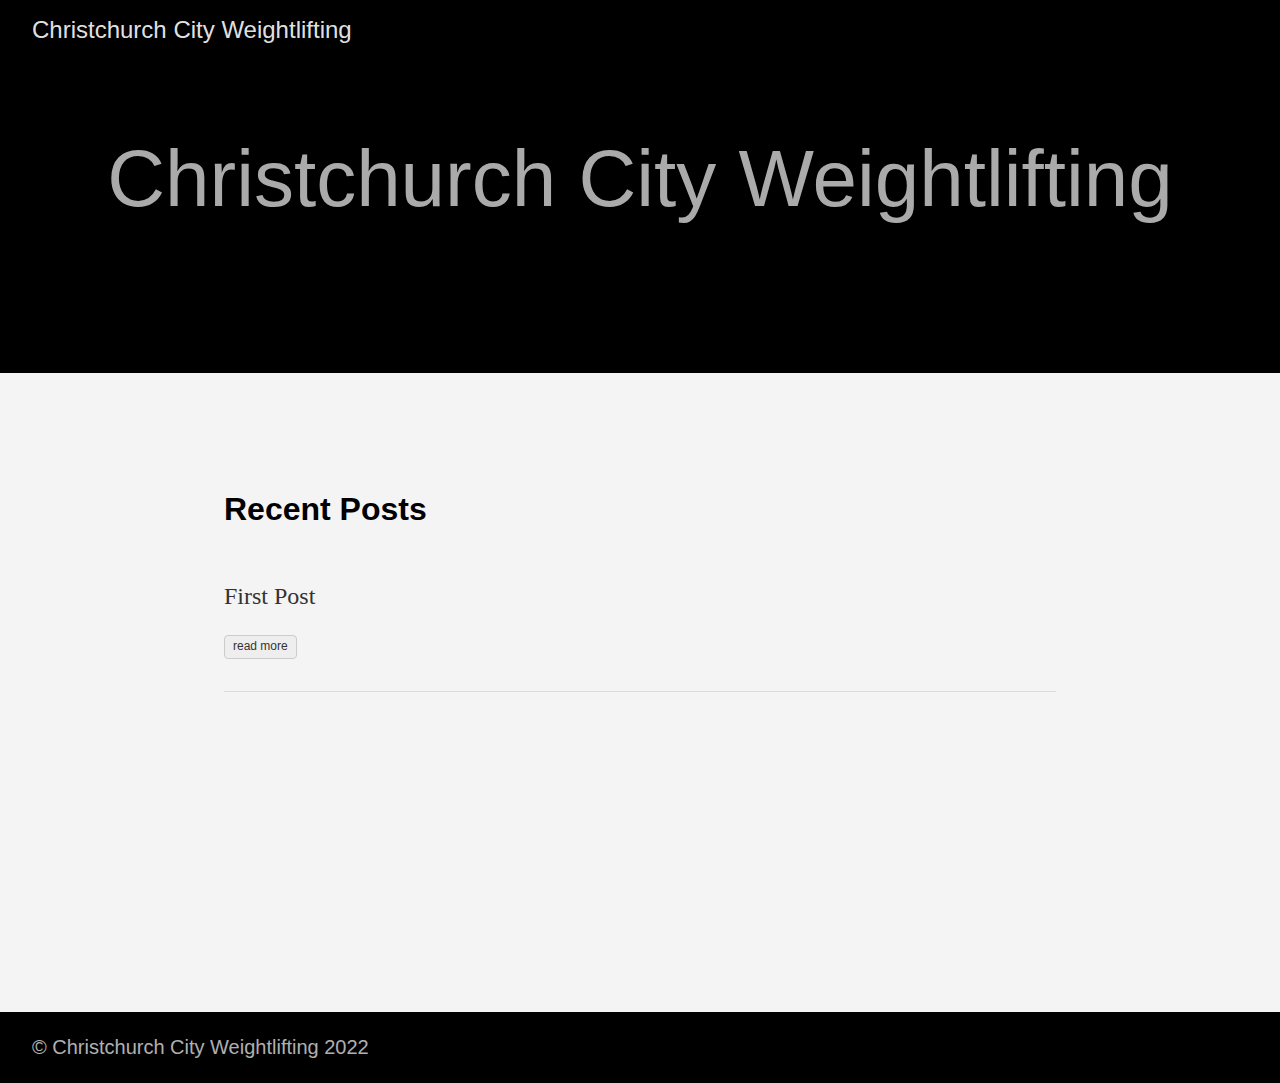
<file: index.html>
<!doctype html><html lang=en-us>
<head>
<meta charset=utf-8>
<meta http-equiv=x-ua-compatible content="IE=edge,chrome=1">
<title>Christchurch City Weightlifting</title>
<meta name=viewport content="width=device-width,minimum-scale=1">
<meta name=description content>
<meta name=generator content="Hugo 0.92.2">
<meta name=robots content="noindex, nofollow">
<link rel=stylesheet href=/ananke/css/main.min.css>
<link href=/index.xml rel=alternate type=application/rss+xml title="Christchurch City Weightlifting">
<link href=/index.xml rel=feed type=application/rss+xml title="Christchurch City Weightlifting">
<meta property="og:title" content="Christchurch City Weightlifting">
<meta property="og:description" content>
<meta property="og:type" content="website">
<meta property="og:url" content="https://christchurchcityweightlifting.github.io/">
<meta itemprop=name content="Christchurch City Weightlifting">
<meta itemprop=description content><meta name=twitter:card content="summary">
<meta name=twitter:title content="Christchurch City Weightlifting">
<meta name=twitter:description content>
</head>
<body class="ma0 avenir bg-near-white">
<header>
<div class="pb3-m pb6-l bg-black">
<nav class="pv3 ph3 ph4-ns" role=navigation>
<div class="flex-l justify-between items-center center">
<a href=/ class="f3 fw2 hover-white no-underline white-90 dib">
Christchurch City Weightlifting
</a>
<div class="flex-l items-center">
<div class=ananke-socials>
</div>
</div>
</div>
</nav>
<div class="tc-l pv3 ph3 ph4-ns">
<h1 class="f2 f-subheadline-l fw2 light-silver mb0 lh-title">
Christchurch City Weightlifting
</h1>
</div>
</div>
</header>
<main class=pb7 role=main>
<article class="cf ph3 ph5-l pv3 pv4-l f4 tc-l center measure-wide lh-copy mid-gray">
</article>
<div class="pa3 pa4-ns w-100 w-70-ns center">
<h1 class=flex-none>
Recent Posts
</h1>
<section class="w-100 mw8">
<div class="relative w-100 mb4">
<article class="bb b--black-10">
<div class="db pv4 ph3 ph0-l no-underline dark-gray">
<div class="flex flex-column flex-row-ns">
<div class="blah w-100">
<h1 class="f3 fw1 athelas mt0 lh-title">
<a href=/posts/first-post/ class="color-inherit dim link">
First Post
</a>
</h1>
<div class="f6 f5-l lh-copy nested-copy-line-height nested-links">
</div>
<a href=/posts/first-post/ class="ba b--moon-gray bg-light-gray br2 color-inherit dib f7 hover-bg-moon-gray link mt2 ph2 pv1">read more</a>
</div>
</div>
</div>
</article>
</div>
</section>
</div>
</main>
<footer class="bg-black bottom-0 w-100 pa3" role=contentinfo>
<div class="flex justify-between">
<a class="f4 fw4 hover-white no-underline white-70 dn dib-ns pv2 ph3" href=https://christchurchcityweightlifting.github.io/>
&copy; Christchurch City Weightlifting 2022
</a>
<div>
<div class=ananke-socials>
</div></div>
</div>
</footer>
</body>
</html>
</file>
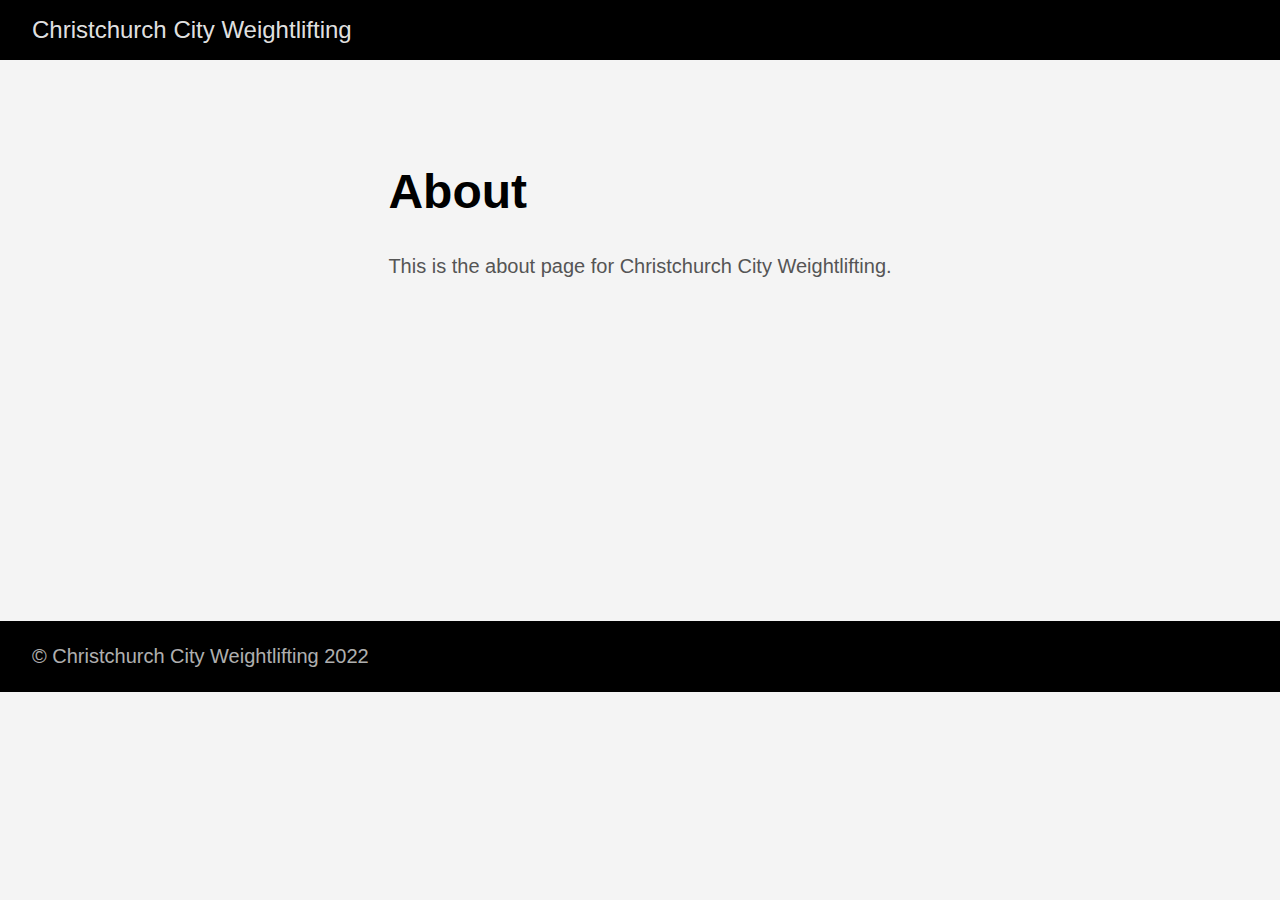
<file: about/index.html>
<!DOCTYPE html>
<html lang="en-us">
  <head>
    <meta charset="utf-8">
    <meta http-equiv="X-UA-Compatible" content="IE=edge,chrome=1">
    
    <title>About | Christchurch City Weightlifting</title>
    <meta name="viewport" content="width=device-width,minimum-scale=1">
    <meta name="description" content="This is the about page for Christchurch City Weightlifting.">
    <meta name="generator" content="Hugo 0.92.2" />
    
    
    
    
      <meta name="robots" content="noindex, nofollow">
    

    
<link rel="stylesheet" href="/ananke/css/main.min.css" >



    
    
    
      

    

    
    
    <meta property="og:title" content="About" />
<meta property="og:description" content="This is the about page for Christchurch City Weightlifting." />
<meta property="og:type" content="article" />
<meta property="og:url" content="https://christchurchcityweightlifting.github.io/about/" /><meta property="article:section" content="" />
<meta property="article:published_time" content="2022-02-16T19:26:27+13:00" />
<meta property="article:modified_time" content="2022-02-16T19:26:27+13:00" />

<meta itemprop="name" content="About">
<meta itemprop="description" content="This is the about page for Christchurch City Weightlifting."><meta itemprop="datePublished" content="2022-02-16T19:26:27+13:00" />
<meta itemprop="dateModified" content="2022-02-16T19:26:27+13:00" />
<meta itemprop="wordCount" content="9">
<meta itemprop="keywords" content="" /><meta name="twitter:card" content="summary"/>
<meta name="twitter:title" content="About"/>
<meta name="twitter:description" content="This is the about page for Christchurch City Weightlifting."/>

	
  </head>

  <body class="ma0 avenir bg-near-white">

    

  <header>
    <div class="bg-black">
      <nav class="pv3 ph3 ph4-ns" role="navigation">
  <div class="flex-l justify-between items-center center">
    <a href="/" class="f3 fw2 hover-white no-underline white-90 dib">
      
        Christchurch City Weightlifting
      
    </a>
    <div class="flex-l items-center">
      

      
      
<div class="ananke-socials">
  
</div>
    </div>
  </div>
</nav>

    </div>
  </header>


    <main class="pb7" role="main">
      
  <div class="flex-l mt2 mw8 center">
    <article class="center cf pv5 ph3 ph4-ns mw7">
      <header>
        <p class="f6 b helvetica tracked">
          
        </p>
        <h1 class="f1">
          About
        </h1>
      </header>
      <div class="nested-copy-line-height lh-copy f4 nested-links mid-gray">
        <p>This is the about page for Christchurch City Weightlifting.</p>

      </div>
    </article>
  </div>

    </main>
    <footer class="bg-black bottom-0 w-100 pa3" role="contentinfo">
  <div class="flex justify-between">
  <a class="f4 fw4 hover-white no-underline white-70 dn dib-ns pv2 ph3" href="https://christchurchcityweightlifting.github.io/" >
    &copy;  Christchurch City Weightlifting 2022 
  </a>
    <div>
<div class="ananke-socials">
  
</div></div>
  </div>
</footer>

  </body>
</html>
</file>
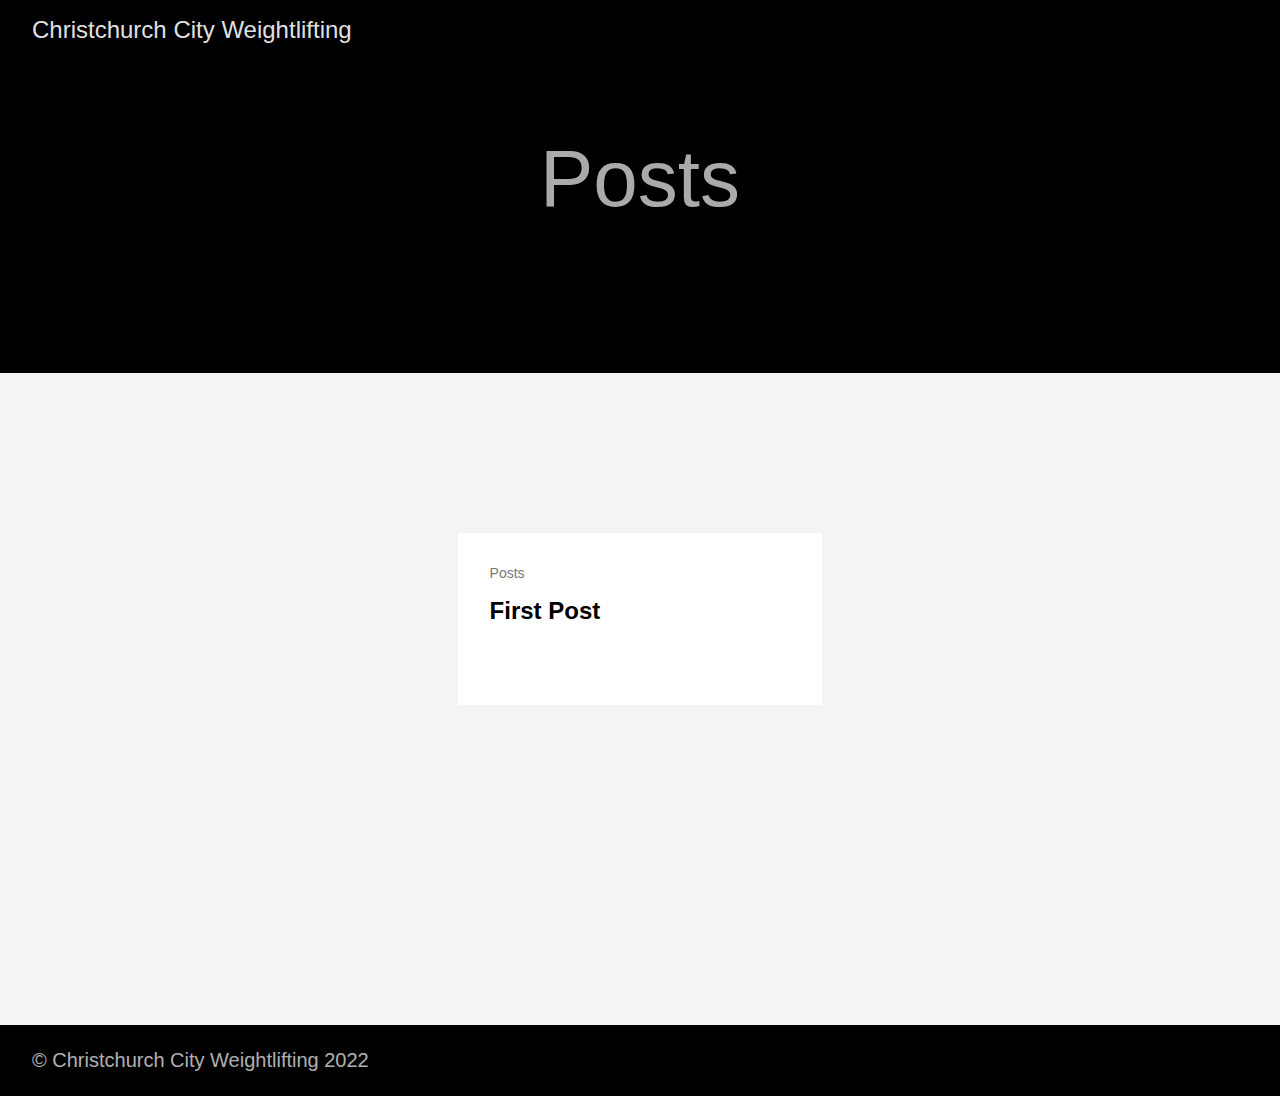
<file: posts/index.html>
<!DOCTYPE html>
<html lang="en-us">
  <head>
    <meta charset="utf-8">
    <meta http-equiv="X-UA-Compatible" content="IE=edge,chrome=1">
    
    <title>Christchurch City Weightlifting</title>
    <meta name="viewport" content="width=device-width,minimum-scale=1">
    <meta name="description" content="">
    <meta name="generator" content="Hugo 0.92.2" />
    
    
    
    
      <meta name="robots" content="noindex, nofollow">
    

    
<link rel="stylesheet" href="/ananke/css/main.min.css" >



    
    
    
      

    

    
    
      <link href="/posts/index.xml" rel="alternate" type="application/rss+xml" title="Christchurch City Weightlifting" />
      <link href="/posts/index.xml" rel="feed" type="application/rss+xml" title="Christchurch City Weightlifting" />
      
    
    
    <meta property="og:title" content="Posts" />
<meta property="og:description" content="" />
<meta property="og:type" content="website" />
<meta property="og:url" content="https://christchurchcityweightlifting.github.io/posts/" />

<meta itemprop="name" content="Posts">
<meta itemprop="description" content=""><meta name="twitter:card" content="summary"/>
<meta name="twitter:title" content="Posts"/>
<meta name="twitter:description" content=""/>

	
  </head>

  <body class="ma0 avenir bg-near-white">

    

  <header>
    <div class="pb3-m pb6-l bg-black">
      <nav class="pv3 ph3 ph4-ns" role="navigation">
  <div class="flex-l justify-between items-center center">
    <a href="/" class="f3 fw2 hover-white no-underline white-90 dib">
      
        Christchurch City Weightlifting
      
    </a>
    <div class="flex-l items-center">
      

      
      
<div class="ananke-socials">
  
</div>
    </div>
  </div>
</nav>

      <div class="tc-l pv3 ph3 ph4-ns">
        <h1 class="f2 f-subheadline-l fw2 light-silver mb0 lh-title">
          Posts
        </h1>
        
      </div>
    </div>
  </header>


    <main class="pb7" role="main">
      
  <article class="pa3 pa4-ns nested-copy-line-height">
    <section class="cf ph3 ph5-l pv3 pv4-l f4 tc-l center measure-wide lh-copy mid-gray"></section>
    <section class="flex-ns flex-wrap justify-around mt5">
      
        <div class="relative w-100 w-30-l mb4 bg-white">
          <div class="relative w-100 mb4 bg-white nested-copy-line-height">
  <div class="bg-white mb3 pa4 gray overflow-hidden">
    <span class="f6 db">Posts</span>
    <h1 class="f3 near-black">
      <a href="/posts/first-post/" class="link black dim">
        First Post
      </a>
    </h1>
    <div class="nested-links f5 lh-copy nested-copy-line-height">
      
    </div>
  </div>
</div>

        </div>
      
    </section></article>

    </main>
    <footer class="bg-black bottom-0 w-100 pa3" role="contentinfo">
  <div class="flex justify-between">
  <a class="f4 fw4 hover-white no-underline white-70 dn dib-ns pv2 ph3" href="https://christchurchcityweightlifting.github.io/" >
    &copy;  Christchurch City Weightlifting 2022 
  </a>
    <div>
<div class="ananke-socials">
  
</div></div>
  </div>
</footer>

  </body>
</html>
</file>
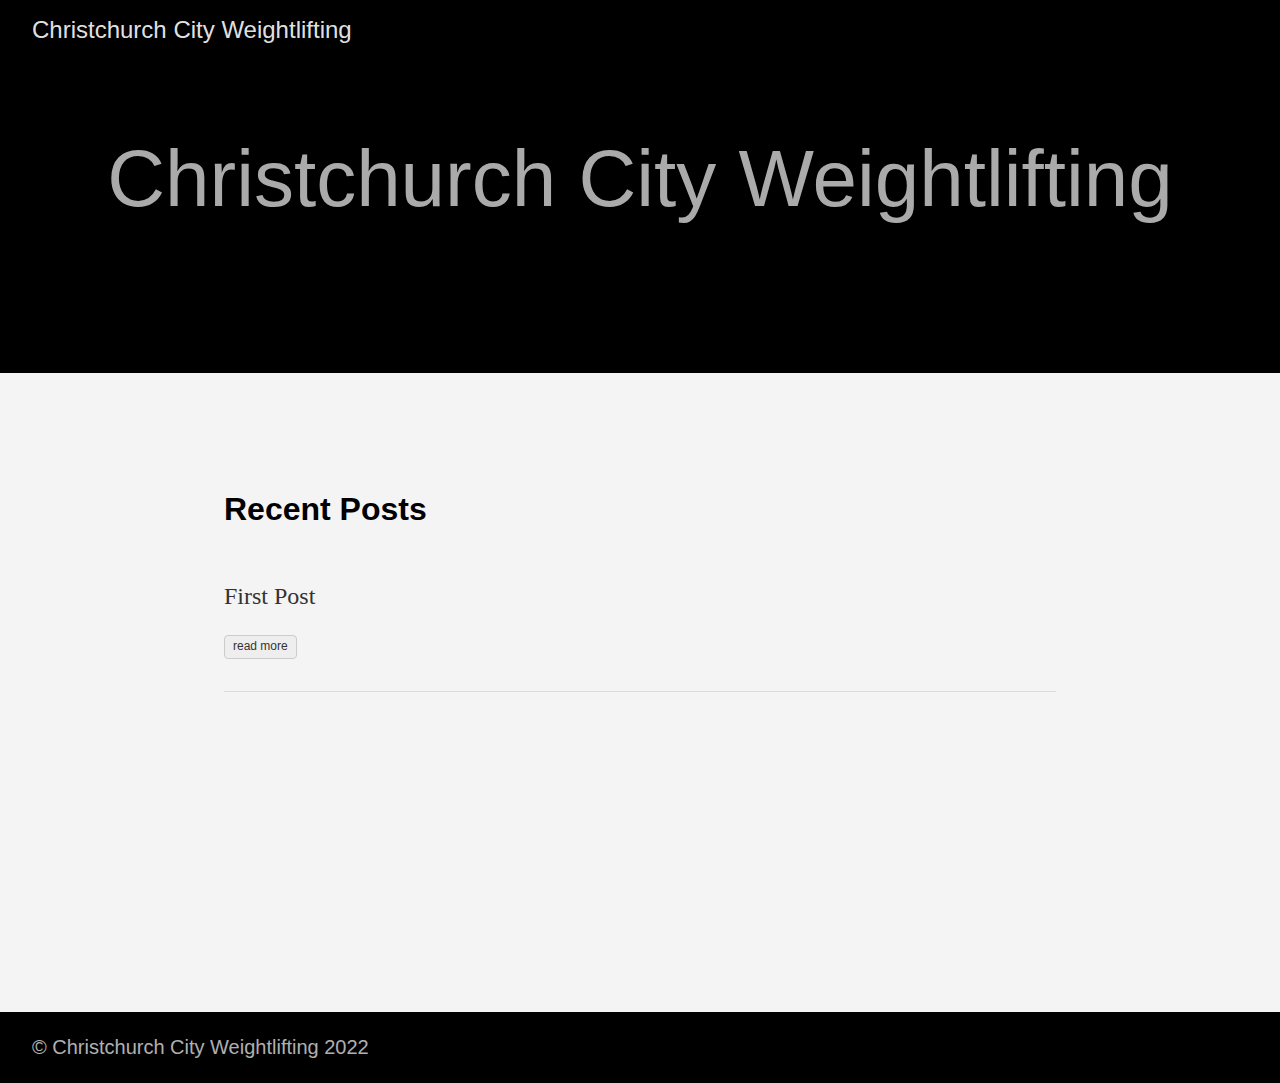
<file: public/index.html>
<!DOCTYPE html>
<html lang="en-us">
  <head>
    <meta charset="utf-8">
    <meta http-equiv="X-UA-Compatible" content="IE=edge,chrome=1">
    
    <title>Christchurch City Weightlifting</title>
    <meta name="viewport" content="width=device-width,minimum-scale=1">
    <meta name="description" content="">
    <meta name="generator" content="Hugo 0.92.2" />
    
    
    
    
      <meta name="robots" content="noindex, nofollow">
    

    
<link rel="stylesheet" href="/ananke/css/main.min.css" >



    
    
    
      

    

    
    
      <link href="/index.xml" rel="alternate" type="application/rss+xml" title="Christchurch City Weightlifting" />
      <link href="/index.xml" rel="feed" type="application/rss+xml" title="Christchurch City Weightlifting" />
      
    
    
    <meta property="og:title" content="Christchurch City Weightlifting" />
<meta property="og:description" content="" />
<meta property="og:type" content="website" />
<meta property="og:url" content="https://christchurchcityweightlifting.github.io/" />

<meta itemprop="name" content="Christchurch City Weightlifting">
<meta itemprop="description" content=""><meta name="twitter:card" content="summary"/>
<meta name="twitter:title" content="Christchurch City Weightlifting"/>
<meta name="twitter:description" content=""/>

	
  </head>

  <body class="ma0 avenir bg-near-white">

    

  <header>
    <div class="pb3-m pb6-l bg-black">
      <nav class="pv3 ph3 ph4-ns" role="navigation">
  <div class="flex-l justify-between items-center center">
    <a href="/" class="f3 fw2 hover-white no-underline white-90 dib">
      
        Christchurch City Weightlifting
      
    </a>
    <div class="flex-l items-center">
      

      
      
<div class="ananke-socials">
  
</div>
    </div>
  </div>
</nav>

      <div class="tc-l pv3 ph3 ph4-ns">
        <h1 class="f2 f-subheadline-l fw2 light-silver mb0 lh-title">
          Christchurch City Weightlifting
        </h1>
        
      </div>
    </div>
  </header>


    <main class="pb7" role="main">
      
 <article class="cf ph3 ph5-l pv3 pv4-l f4 tc-l center measure-wide lh-copy mid-gray">
    
  </article>
  
  
  
  
  
  
  
    
    

    <div class="pa3 pa4-ns w-100 w-70-ns center">
      
       
          <h1 class="flex-none">
            Recent Posts
          </h1>
        

      

      <section class="w-100 mw8">
        
        
          <div class="relative w-100 mb4">
            
<article class="bb b--black-10">
  <div class="db pv4 ph3 ph0-l no-underline dark-gray">
    <div class="flex flex-column flex-row-ns">
      
      <div class="blah w-100">
        <h1 class="f3 fw1 athelas mt0 lh-title">
          <a href="/posts/first-post/" class="color-inherit dim link">
            First Post
            </a>
        </h1>
        <div class="f6 f5-l lh-copy nested-copy-line-height nested-links">
          
        </div>
          <a href="/posts/first-post/" class="ba b--moon-gray bg-light-gray br2 color-inherit dib f7 hover-bg-moon-gray link mt2 ph2 pv1">read more</a>
        
      </div>
    </div>
  </div>
</article>

          </div>
        
      </section>

      

      </div>
  

    </main>
    <footer class="bg-black bottom-0 w-100 pa3" role="contentinfo">
  <div class="flex justify-between">
  <a class="f4 fw4 hover-white no-underline white-70 dn dib-ns pv2 ph3" href="https://christchurchcityweightlifting.github.io/" >
    &copy;  Christchurch City Weightlifting 2022 
  </a>
    <div>
<div class="ananke-socials">
  
</div></div>
  </div>
</footer>

  </body>
</html>
</file>
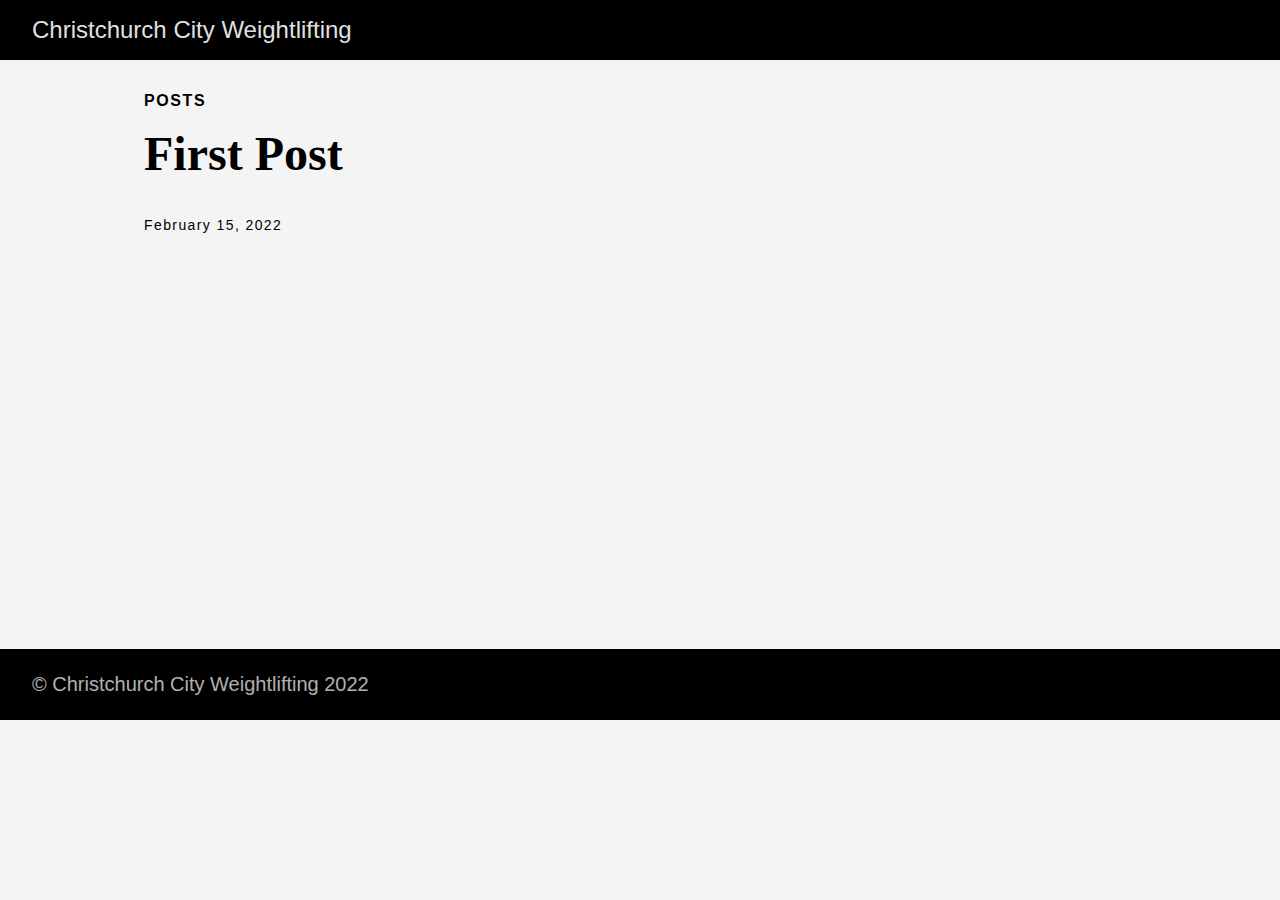
<file: posts/first-post/index.html>
<!DOCTYPE html>
<html lang="en-us">
  <head>
    <meta charset="utf-8">
    <meta http-equiv="X-UA-Compatible" content="IE=edge,chrome=1">
    
    <title>First Post | Christchurch City Weightlifting</title>
    <meta name="viewport" content="width=device-width,minimum-scale=1">
    <meta name="description" content="">
    <meta name="generator" content="Hugo 0.92.2" />
    
    
    
    
      <meta name="robots" content="noindex, nofollow">
    

    
<link rel="stylesheet" href="/ananke/css/main.min.css" >



    
    
    
      

    

    
    
    <meta property="og:title" content="First Post" />
<meta property="og:description" content="" />
<meta property="og:type" content="article" />
<meta property="og:url" content="https://christchurchcityweightlifting.github.io/posts/first-post/" /><meta property="article:section" content="posts" />
<meta property="article:published_time" content="2022-02-15T21:15:19+13:00" />
<meta property="article:modified_time" content="2022-02-15T21:15:19+13:00" />

<meta itemprop="name" content="First Post">
<meta itemprop="description" content=""><meta itemprop="datePublished" content="2022-02-15T21:15:19+13:00" />
<meta itemprop="dateModified" content="2022-02-15T21:15:19+13:00" />
<meta itemprop="wordCount" content="0">
<meta itemprop="keywords" content="" /><meta name="twitter:card" content="summary"/>
<meta name="twitter:title" content="First Post"/>
<meta name="twitter:description" content=""/>

	
  </head>

  <body class="ma0 avenir bg-near-white">

    
   
  

  <header>
    <div class="bg-black">
      <nav class="pv3 ph3 ph4-ns" role="navigation">
  <div class="flex-l justify-between items-center center">
    <a href="/" class="f3 fw2 hover-white no-underline white-90 dib">
      
        Christchurch City Weightlifting
      
    </a>
    <div class="flex-l items-center">
      

      
      
<div class="ananke-socials">
  
</div>
    </div>
  </div>
</nav>

    </div>
  </header>



    <main class="pb7" role="main">
      
  
  <article class="flex-l flex-wrap justify-between mw8 center ph3">
    <header class="mt4 w-100">
      <aside class="instapaper_ignoref b helvetica tracked">
          
        POSTS
      </aside>
      










  <div id="sharing" class="mt3 ananke-socials">
    
  </div>


      <h1 class="f1 athelas mt3 mb1">First Post</h1>
      
      
      
      <time class="f6 mv4 dib tracked" datetime="2022-02-15T21:15:19+13:00">February 15, 2022</time>
      

      
      
    </header>
    <div class="nested-copy-line-height lh-copy serif f4 nested-links mid-gray pr4-l w-two-thirds-l"><ul class="pa0">
  
</ul>
<div class="mt6 instapaper_ignoref">
      
      
      </div>
    </div>

    <aside class="w-30-l mt6-l">




</aside>

  </article>

    </main>
    <footer class="bg-black bottom-0 w-100 pa3" role="contentinfo">
  <div class="flex justify-between">
  <a class="f4 fw4 hover-white no-underline white-70 dn dib-ns pv2 ph3" href="https://christchurchcityweightlifting.github.io/" >
    &copy;  Christchurch City Weightlifting 2022 
  </a>
    <div>
<div class="ananke-socials">
  
</div></div>
  </div>
</footer>

  </body>
</html>
</file>
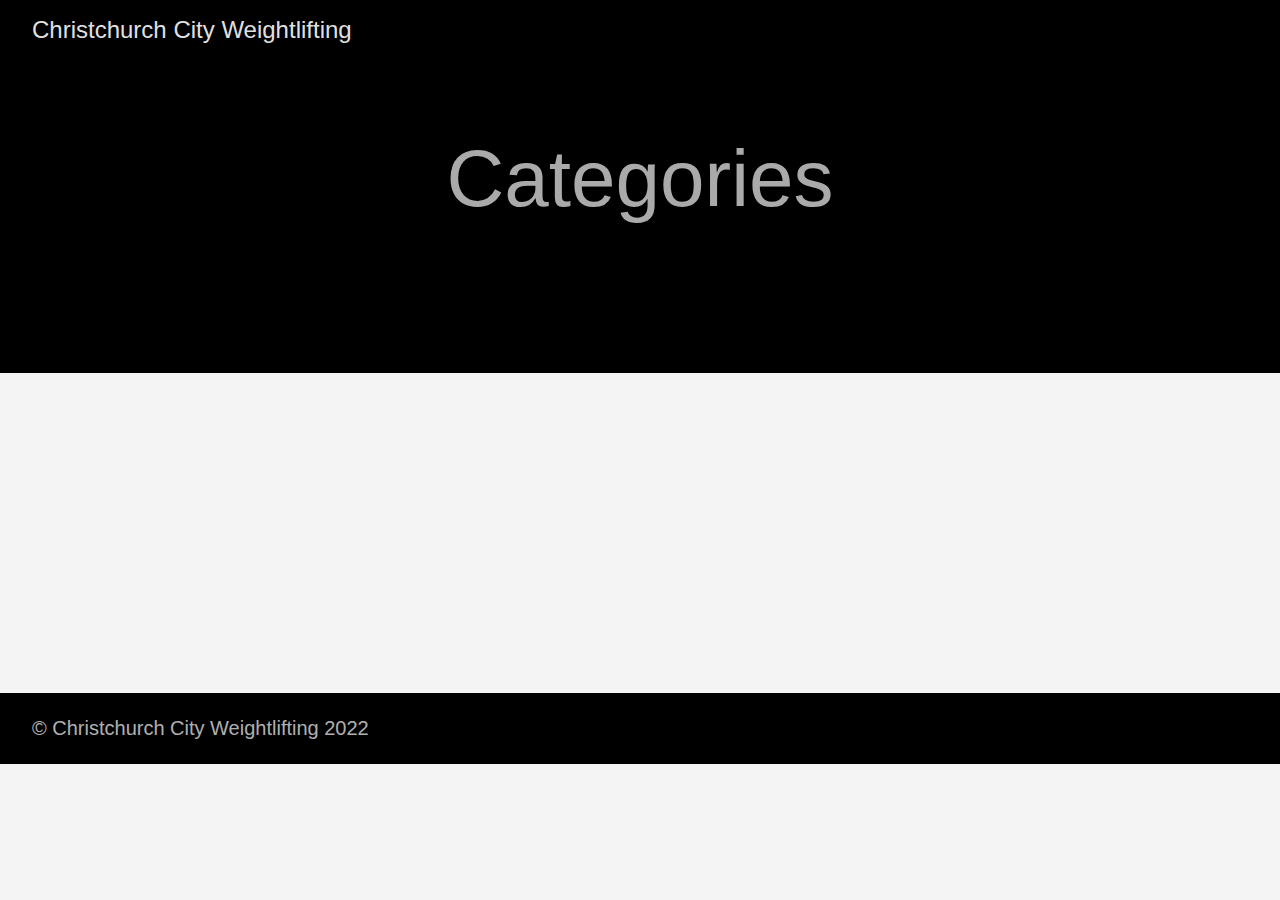
<file: public/categories/index.html>
<!DOCTYPE html>
<html lang="en-us">
  <head>
    <meta charset="utf-8">
    <meta http-equiv="X-UA-Compatible" content="IE=edge,chrome=1">
    
    <title>Christchurch City Weightlifting</title>
    <meta name="viewport" content="width=device-width,minimum-scale=1">
    <meta name="description" content="">
    <meta name="generator" content="Hugo 0.92.2" />
    
    
    
    
      <meta name="robots" content="noindex, nofollow">
    

    
<link rel="stylesheet" href="/ananke/css/main.min.css" >



    
    
    
      

    

    
    
      <link href="/categories/index.xml" rel="alternate" type="application/rss+xml" title="Christchurch City Weightlifting" />
      <link href="/categories/index.xml" rel="feed" type="application/rss+xml" title="Christchurch City Weightlifting" />
      
    
    
    <meta property="og:title" content="Categories" />
<meta property="og:description" content="" />
<meta property="og:type" content="website" />
<meta property="og:url" content="https://christchurchcityweightlifting.github.io/categories/" />

<meta itemprop="name" content="Categories">
<meta itemprop="description" content=""><meta name="twitter:card" content="summary"/>
<meta name="twitter:title" content="Categories"/>
<meta name="twitter:description" content=""/>

	
  </head>

  <body class="ma0 avenir bg-near-white">

    

  <header>
    <div class="pb3-m pb6-l bg-black">
      <nav class="pv3 ph3 ph4-ns" role="navigation">
  <div class="flex-l justify-between items-center center">
    <a href="/" class="f3 fw2 hover-white no-underline white-90 dib">
      
        Christchurch City Weightlifting
      
    </a>
    <div class="flex-l items-center">
      

      
      
<div class="ananke-socials">
  
</div>
    </div>
  </div>
</nav>

      <div class="tc-l pv3 ph3 ph4-ns">
        <h1 class="f2 f-subheadline-l fw2 light-silver mb0 lh-title">
          Categories
        </h1>
        
      </div>
    </div>
  </header>


    <main class="pb7" role="main">
      
    
  <article class="cf pa3 pa4-m pa4-l">
    <div class="measure-wide-l center f4 lh-copy nested-copy-line-height nested-links mid-gray">
      
    </div>
  </article>
  <div class="mw8 center">
    <section class="ph4">
      
    </section>
  </div>

    </main>
    <footer class="bg-black bottom-0 w-100 pa3" role="contentinfo">
  <div class="flex justify-between">
  <a class="f4 fw4 hover-white no-underline white-70 dn dib-ns pv2 ph3" href="https://christchurchcityweightlifting.github.io/" >
    &copy;  Christchurch City Weightlifting 2022 
  </a>
    <div>
<div class="ananke-socials">
  
</div></div>
  </div>
</footer>

  </body>
</html>
</file>
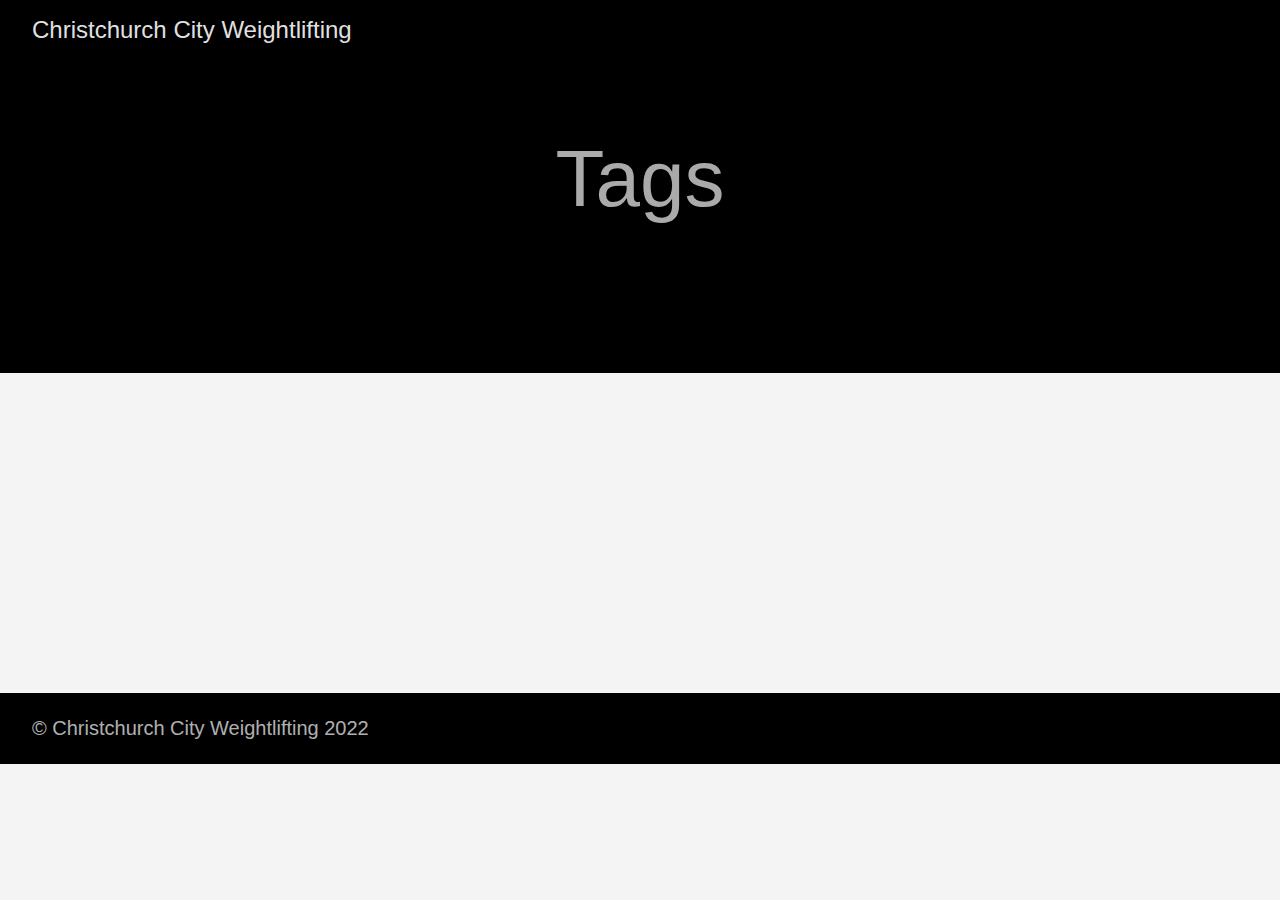
<file: public/tags/index.html>
<!DOCTYPE html>
<html lang="en-us">
  <head>
    <meta charset="utf-8">
    <meta http-equiv="X-UA-Compatible" content="IE=edge,chrome=1">
    
    <title>Christchurch City Weightlifting</title>
    <meta name="viewport" content="width=device-width,minimum-scale=1">
    <meta name="description" content="">
    <meta name="generator" content="Hugo 0.92.2" />
    
    
    
    
      <meta name="robots" content="noindex, nofollow">
    

    
<link rel="stylesheet" href="/ananke/css/main.min.css" >



    
    
    
      

    

    
    
      <link href="/tags/index.xml" rel="alternate" type="application/rss+xml" title="Christchurch City Weightlifting" />
      <link href="/tags/index.xml" rel="feed" type="application/rss+xml" title="Christchurch City Weightlifting" />
      
    
    
    <meta property="og:title" content="Tags" />
<meta property="og:description" content="" />
<meta property="og:type" content="website" />
<meta property="og:url" content="https://christchurchcityweightlifting.github.io/tags/" />

<meta itemprop="name" content="Tags">
<meta itemprop="description" content=""><meta name="twitter:card" content="summary"/>
<meta name="twitter:title" content="Tags"/>
<meta name="twitter:description" content=""/>

	
  </head>

  <body class="ma0 avenir bg-near-white">

    

  <header>
    <div class="pb3-m pb6-l bg-black">
      <nav class="pv3 ph3 ph4-ns" role="navigation">
  <div class="flex-l justify-between items-center center">
    <a href="/" class="f3 fw2 hover-white no-underline white-90 dib">
      
        Christchurch City Weightlifting
      
    </a>
    <div class="flex-l items-center">
      

      
      
<div class="ananke-socials">
  
</div>
    </div>
  </div>
</nav>

      <div class="tc-l pv3 ph3 ph4-ns">
        <h1 class="f2 f-subheadline-l fw2 light-silver mb0 lh-title">
          Tags
        </h1>
        
      </div>
    </div>
  </header>


    <main class="pb7" role="main">
      
    
  <article class="cf pa3 pa4-m pa4-l">
    <div class="measure-wide-l center f4 lh-copy nested-copy-line-height nested-links mid-gray">
      
    </div>
  </article>
  <div class="mw8 center">
    <section class="ph4">
      
    </section>
  </div>

    </main>
    <footer class="bg-black bottom-0 w-100 pa3" role="contentinfo">
  <div class="flex justify-between">
  <a class="f4 fw4 hover-white no-underline white-70 dn dib-ns pv2 ph3" href="https://christchurchcityweightlifting.github.io/" >
    &copy;  Christchurch City Weightlifting 2022 
  </a>
    <div>
<div class="ananke-socials">
  
</div></div>
  </div>
</footer>

  </body>
</html>
</file>
